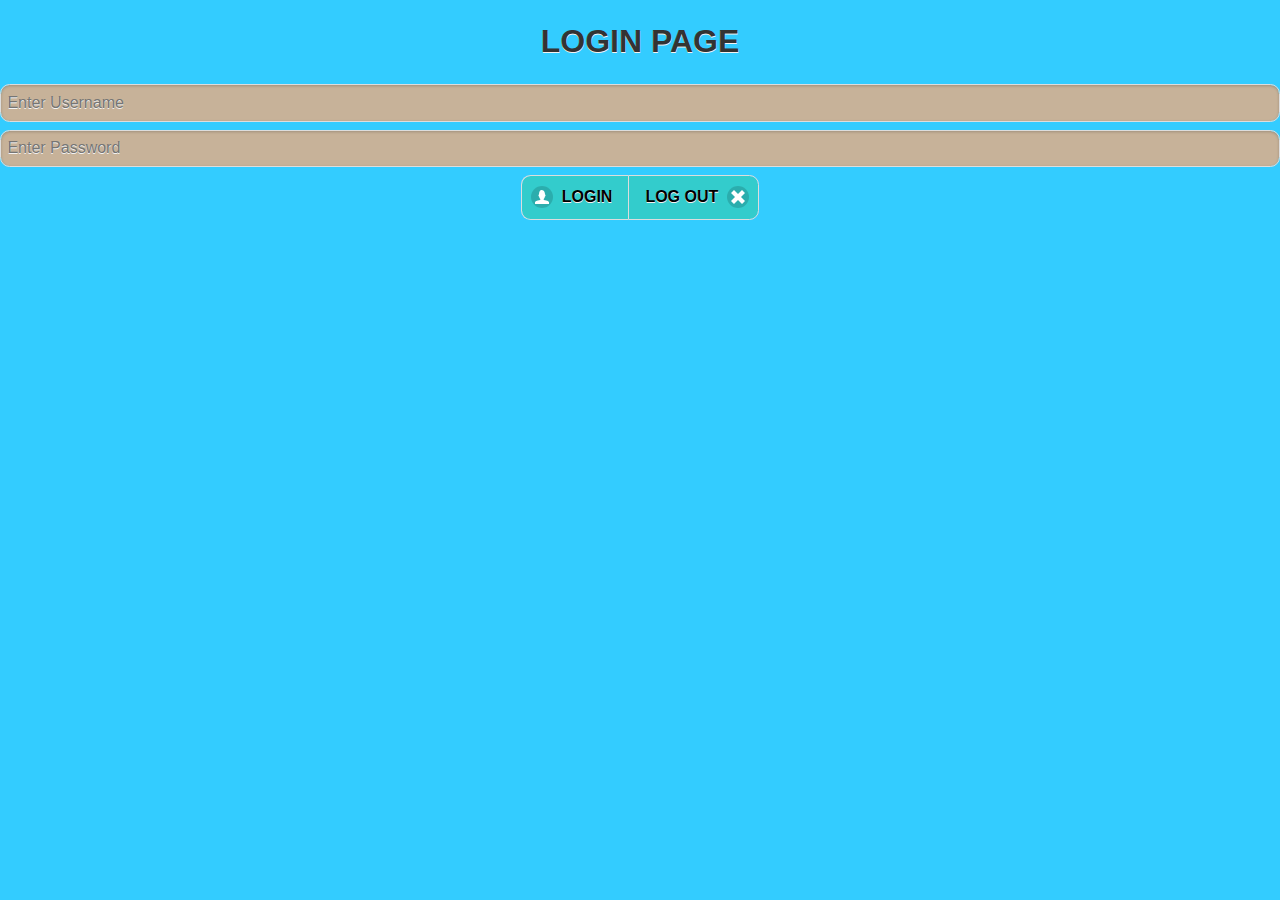
<file: OnlineTest1/index.html>
<!DOCTYPE HTML>
<html>
<head>
<link rel="stylesheet" href="jquery.mobile-1.4.5/jquery.mobile-1.4.5.min.css">
<script src="jquery.mobile-1.4.5/images"></script>
<link rel="stylesheet" type="text/css" href="jquery-mobile-theme-025533-0/themes/themeroller.css">
<script src="jquery.js"></script>
<script src="jquery.mobile-1.4.5/jquery.mobile-1.4.5.min.js"></script>
<script src="script.js"></script>
</head>
	<body>

		<form data-role="page" id="login" data-theme="c">
			<center><H1>LOGIN PAGE</H1></center>
			<center><p><span id="rep"></span></p></center>
			<input type="text" placeholder="Enter Username" id="usname">
			<input type="password" placeholder="Enter Password" id="passwd">
			<center><div data-role="controlgroup" data-type="horizontal">
			<a href="" data-role="button" id="logo" data-icon="user" data-iconpos="left" onclick="validate()"> LOGIN</a>
			<a href="" data-role="button" id="out" data-icon="delete" data-iconpos="right"> LOG OUT</a></center>
			</div>
		</form>


	<div data-role="page" id="pageone" data-theme="b">
	<div data-role="header" data-theme="c">
	<h1>WELCOME TO ASHESI METER MGT</h1>
	</div>
	<!---->

	<!---->
	<div data-role="header" data-theme="a">
	<a href="#" data-role="button" id="home" data-icon="home" data-iconpos="left">HOME</a>
	<h1>METER READER</h1>
	<a href="" data-role="button" id="logout" data-icon="back" data-iconpos="right">SWITCH USER</a>
	</div>
	<!---->
	<center><div data-role="controlgroup" data-type="horizontal">
	<a href="demo.html" data-role="button" data-icon="plus" data-iconpos="left" data-rel="dialog" data-transition="pop">ADD RECORD</a>
	<a href="update.html#upda" data-role="button" data-icon="edit" data-iconpos="left" data-rel="dialog" data-transition="slidedown">UPDATE RECORD</a>
	<a href="" data-role="button" data-icon="minus" id="del" data-iconpos="right" data-rel="dialog" data-transition="flip">DELETE RECORD</a>
	<a href="" data-role="button" data-icon="refresh" id="refre" data-iconpos="right">REFRESH PAGE</a>
	</div>
	<!-- <fieldset>
	<input type="search" name="look" id="look" value="" data-mini="true" placeholder="enter SerieNo." onkeyup="search(this.value)">
	</fieldset> -->
	<div>
	<p><span id="res" name="res"></span></p>
	</div>
	</center>
	<!---->
	

	<!---->
	<div role="main" class="ui-content">
		<ul id="myid" data-role="listview" data-inset="true" data-filter="true">
			
		</ul>
		
	</div>


	<div data-role="footer" data-theme="b">
		<h1>Developed by IPGS</h1>
	</div>
	</div>

	<script type="text/javascript">
	$(document).ready(function(){
		getList();
	});
	</script>
	</body>
	
</html>
</file>
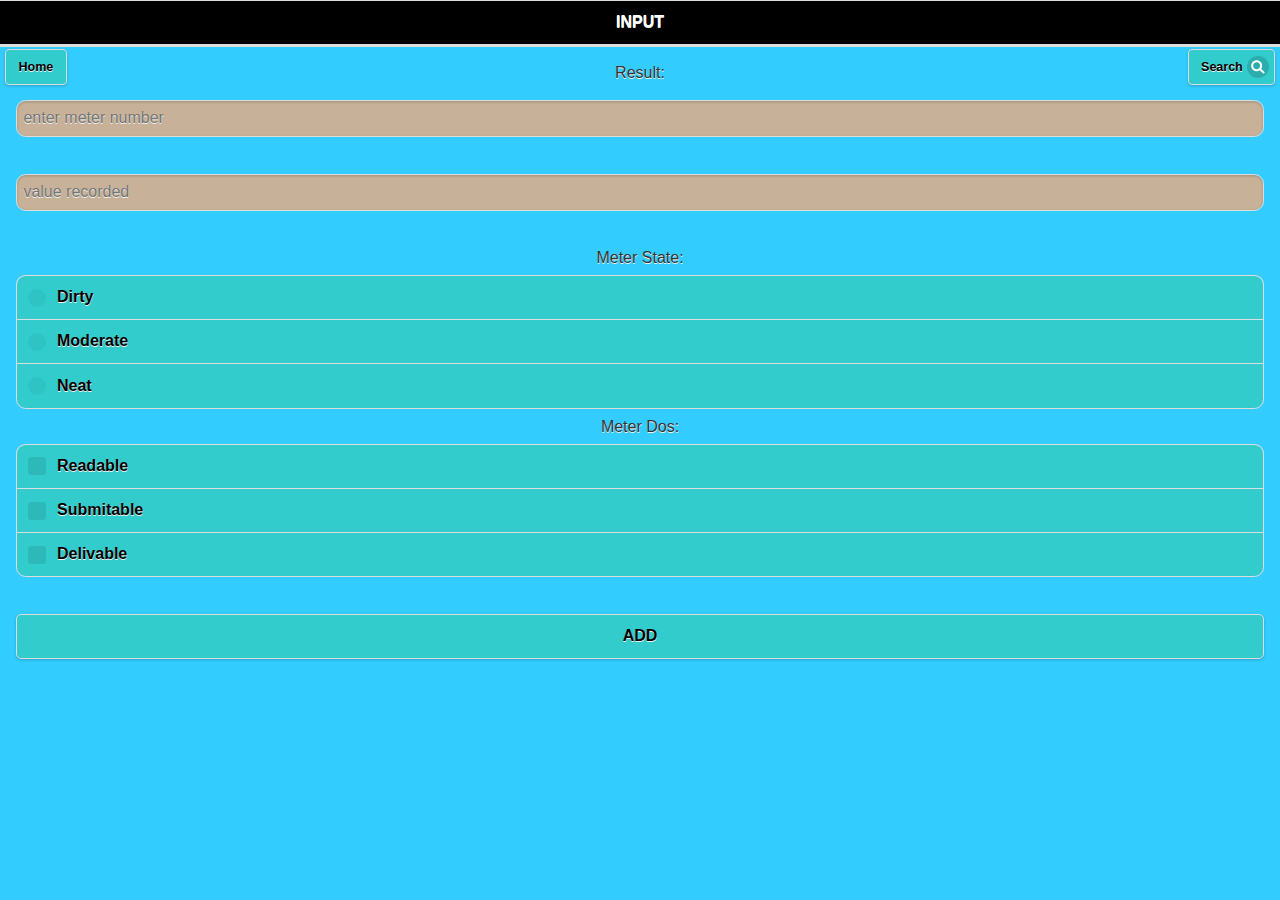
<file: OnlineTest1/demo.html>
<!DOCTYPE HTML>
<html >
<head>
 <link rel="stylesheet" href="jquery.mobile-1.4.5/jquery.mobile-1.4.5.min.css">
<script src="jquery.js"></script>
<link rel="stylesheet" type="text/css" href="jquery-mobile-theme-025533-0/themes/themeroller.css">
<script src="script.js"></script>
<script src="jquery.mobile-1.4.5/jquery.mobile-1.4.5.min.js"></script>

</head>

<body hight="300" width="250" align="center" bgColor="pink"><center>
<div data-role="page" id="pagen" data-theme="c">
<div data-role="header">
<h1>INPUT</h1>
</div>
<!---->
<div data-role="header">
<a href="#" data-role="button" data-icon"home" data-iconpos="left">Home</a>

<a href="#" data-role="button" data-icon="search" data-iconpos="right">Search</a>
</div>
<!---->

<div role="main" class="ui-content">

<div>Result: <p><span id="in"></span></p></div>
<center>
<form method="POST" action="#">
	<div><input type="number" id="no1" placeholder="enter meter number"></div><br>
	<div><input type="number" id="valu" placeholder="value recorded"></div><br>
	<fieldset data-role="controlgroup">
	<legend>Meter State:</legend>
	<input type="radio" name="state" id="state2" value="Dirty">
	<label for="state2">Dirty</label>
	<input type="radio" name="state" id="state3" value="Moderate">
	<label for="state3">Moderate</label>
	<input type="radio" name="state" id="state4" value="Neat">
	<label for="state4">Neat</label>
</fieldset>

<fieldset data-role="controlgroup">
	<legend>Meter Dos:</legend>
	<input type="checkbox" name="need" id="need1" value="readable">
	<label for="need1">Readable</label>
	<input type="checkbox" name="need" id="need2" value="submitable">
	<label for="need2">Submitable</label>
	<input type="checkbox" name="need" id="need3" value="delivable">
	<label for="need3">Delivable</label>
</fieldset>
<b><br>
	<div><input type="button" id=="addme" onclick="addValue()" value="ADD"></div>
	<br>
</form>
	
</center>
</div>
</div>
<div data-role="footer" data-theme="b">
<h1>Developed by IPGS</h1>
</div></center>
</div>
</body>
</html>
</file>
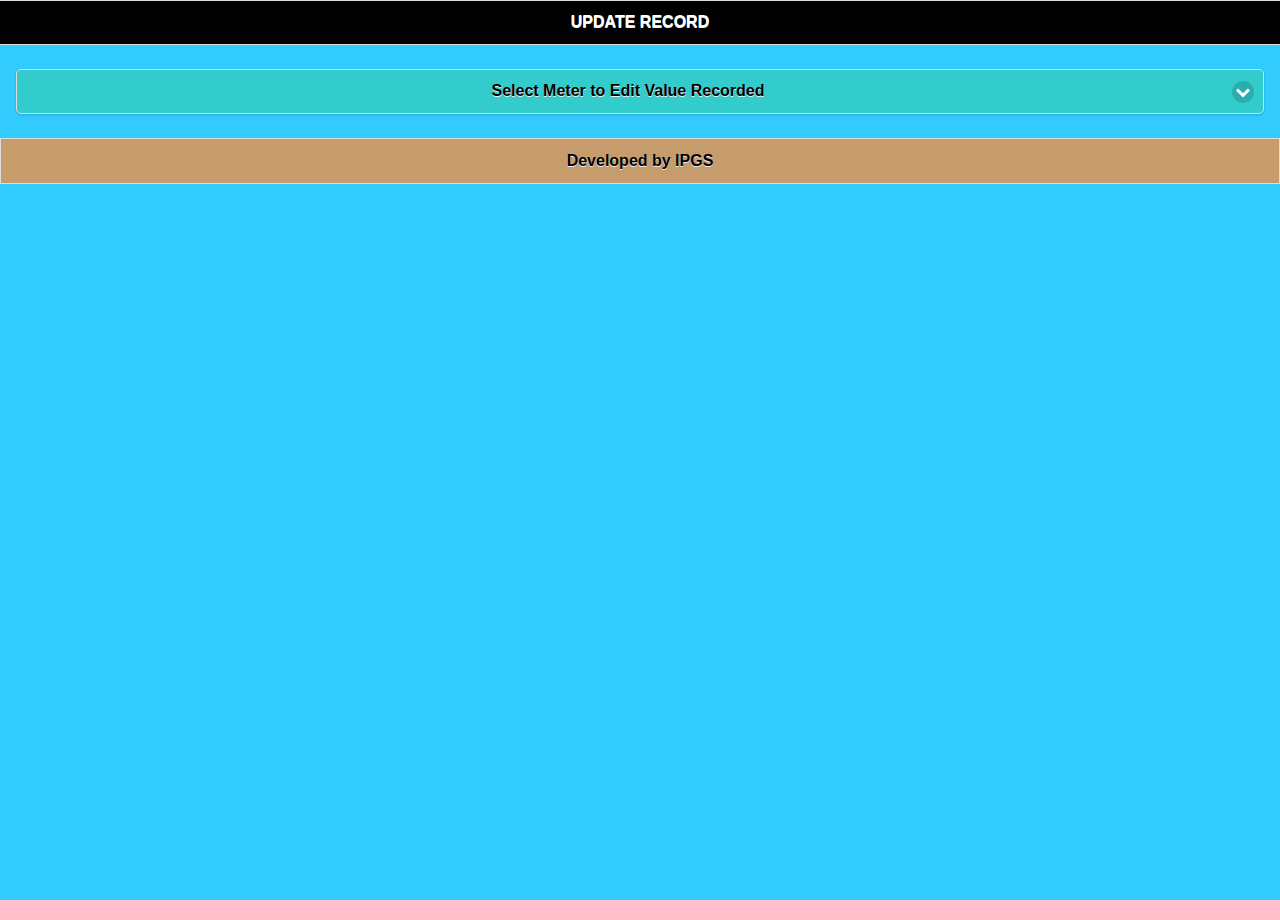
<file: OnlineTest1/update.html>
<!DOCTYPE HTML>
<html >
<head>
 <link rel="stylesheet" href="jquery.mobile-1.4.5/jquery.mobile-1.4.5.min.css">
<script src="jquery.js"></script>
<link rel="stylesheet" type="text/css" href="jquery-mobile-theme-025533-0/themes/themeroller.css">
<script src="script.js"></script>
<script src="jquery.mobile-1.4.5/jquery.mobile-1.4.5.min.js"></script>

</head>

<body hight="300" width="250" align="center" bgColor="pink"><center>
<div data-role="page" id="upg" data-theme="c">
<div data-role="header">
<h1>UPDATE RECORD</h1>
</div>
<div role="main" class="ui-content">
<select id="selector" onchange="upda(value)">
	<option>Select Meter to Edit Value Recorded</option>

</select>
</div>
<div data-role="footer" data-theme="b">
<h1>Developed by IPGS</h1>
</div></center>
</div>
<div data-role="page" id="upga1" data-theme="c">
<div data-role="header">
<h1>UPDATE RECORD</h1>
</div>

<div role="main" class="ui-content">
	<div>Result: <p><span id="inu"></span></p></div>
	<center>
<form method="POST" action="#">
	<div><input type="number" id="n" placeholder="enter meter number" value="" readonly></div><br>
	<div><input type="number" id="v" placeholder="Enter New value" value=""></div><br><br>
	<div><input type="button" id=="up" onclick="updateDone()" value="SAVE UPDATE"></div>
	<br>
</form>
</center>
</div>
</div>
<center>
<div data-role="footer" data-theme="b">
<h1>Developed by IPGS</h1>
</div></center>
<script type="text/javascript">
	$(document).ready(function(){
		update();
	});
	</script>
</body>
</html>
</file>
<file: OnlineTest1/jquery-mobile-theme-025533-0/themes/themeroller.css>
/*!
* jQuery Mobile 1.4.5
* Git HEAD hash: 68e55e78b292634d3991c795f06f5e37a512decc <> Date: Fri Oct 31 2014 17:33:30 UTC
* http://jquerymobile.com
*
* Copyright 2010, 2014 jQuery Foundation, Inc. and othercontributors
* Released under the MIT license.
* http://jquery.org/license
*
*/


/* Globals */
/* Font
-----------------------------------------------------------------------------------------------------------*/
html {
	font-size: 100%;
}
body,
input,
select,
textarea,
button,
.ui-btn {
	font-size: 1em;
	line-height: 1.3;
	 font-family: sans-serif /*{global-font-family}*/;
}
legend,
.ui-input-text input,
.ui-input-search input {
	color: inherit;
	text-shadow: inherit;
}
/* Form labels (overrides font-weight bold in bars, and mini font-size) */
.ui-mobile label,
div.ui-controlgroup-label {
	font-weight: normal;
	font-size: 16px;
}
/* Separators
-----------------------------------------------------------------------------------------------------------*/
/* Field contain separator (< 28em) */
.ui-field-contain {
	border-bottom-color: #828282;
	border-bottom-color: rgba(0,0,0,.15);
	border-bottom-width: 1px;
	border-bottom-style: solid;
}
/* Table opt-in classes: strokes between each row, and alternating row stripes */
/* Classes table-stroke and table-stripe are deprecated in 1.4. */
.table-stroke thead th,
.table-stripe thead th,
.table-stripe tbody tr:last-child {
	border-bottom: 1px solid #d6d6d6; /* non-RGBA fallback */
	border-bottom: 1px solid rgba(0,0,0,.1);
}
.table-stroke tbody th,
.table-stroke tbody td {
	border-bottom: 1px solid #e6e6e6; /* non-RGBA fallback  */
	border-bottom: 1px solid rgba(0,0,0,.05);
}
.table-stripe.table-stroke tbody tr:last-child th,
.table-stripe.table-stroke tbody tr:last-child td {
	border-bottom: 0;
}
.table-stripe tbody tr:nth-child(odd) td,
.table-stripe tbody tr:nth-child(odd) th {
	background-color: #eeeeee; /* non-RGBA fallback  */
	background-color: rgba(0,0,0,.04);
}
/* Buttons
-----------------------------------------------------------------------------------------------------------*/
.ui-btn,
label.ui-btn {
	font-weight: bold;
	border-width: 1px;
	border-style: solid;
}
.ui-btn {
	text-decoration: none !important;
}
.ui-btn-active {
	cursor: pointer;
}
/* Corner rounding
-----------------------------------------------------------------------------------------------------------*/
/* Class ui-btn-corner-all deprecated in 1.4 */
.ui-corner-all {
	-webkit-border-radius: .6em /*{global-radii-blocks}*/;
	border-radius: .6em /*{global-radii-blocks}*/;
}
/* Buttons */
.ui-btn-corner-all,
.ui-btn.ui-corner-all,
/* Slider track */
.ui-slider-track.ui-corner-all,
/* Flipswitch */
.ui-flipswitch.ui-corner-all,
/* Count bubble */
.ui-li-count {
	-webkit-border-radius: .3125em /*{global-radii-buttons}*/;
	border-radius: .3125em /*{global-radii-buttons}*/;
}
/* Icon-only buttons */
.ui-btn-icon-notext.ui-btn-corner-all,
.ui-btn-icon-notext.ui-corner-all {
	-webkit-border-radius: 1em;
	border-radius: 1em;
}
/* Radius clip workaround for cleaning up corner trapping */
.ui-btn-corner-all,
.ui-corner-all {
	-webkit-background-clip: padding;
	background-clip: padding-box;
}
/* Popup arrow */
.ui-popup.ui-corner-all > .ui-popup-arrow-guide {
	left: .6em /*{global-radii-blocks}*/;
	right: .6em /*{global-radii-blocks}*/;
	top: .6em /*{global-radii-blocks}*/;
	bottom: .6em /*{global-radii-blocks}*/;
}
/* Shadow
-----------------------------------------------------------------------------------------------------------*/
.ui-shadow {
	-webkit-box-shadow: 0 1px 3px /*{global-box-shadow-size}*/ rgba(0,0,0,.2) /*{global-box-shadow-color}*/;
	-moz-box-shadow: 0 1px 3px /*{global-box-shadow-size}*/ rgba(0,0,0,.2) /*{global-box-shadow-color}*/;
	box-shadow: 0 1px 3px /*{global-box-shadow-size}*/ rgba(0,0,0,.2) /*{global-box-shadow-color}*/;
}
.ui-shadow-inset {
	-webkit-box-shadow: inset 0 1px 3px /*{global-box-shadow-size}*/ rgba(0,0,0,.2) /*{global-box-shadow-color}*/;
	-moz-box-shadow: inset 0 1px 3px /*{global-box-shadow-size}*/ rgba(0,0,0,.2) /*{global-box-shadow-color}*/;
	box-shadow: inset 0 1px 3px /*{global-box-shadow-size}*/ rgba(0,0,0,.2) /*{global-box-shadow-color}*/;
}
.ui-overlay-shadow {
	-webkit-box-shadow: 0 0 12px 		rgba(0,0,0,.6);
	-moz-box-shadow: 0 0 12px 			rgba(0,0,0,.6);
	box-shadow: 0 0 12px 				rgba(0,0,0,.6);
}
/* Icons
-----------------------------------------------------------------------------------------------------------*/
.ui-btn-icon-left:after,
.ui-btn-icon-right:after,
.ui-btn-icon-top:after,
.ui-btn-icon-bottom:after,
.ui-btn-icon-notext:after {
	background-color: #666666 /*{global-icon-color}*/;
	background-color: rgba(0,0,0,.15) /*{global-icon-disc}*/;
	background-position: center center;
	background-repeat: no-repeat;
	-webkit-border-radius: 1em;
	border-radius: 1em;
}
/* Alt icons */
.ui-alt-icon.ui-btn:after,
.ui-alt-icon .ui-btn:after,
html .ui-alt-icon.ui-checkbox-off:after,
html .ui-alt-icon.ui-radio-off:after,
html .ui-alt-icon .ui-checkbox-off:after,
html .ui-alt-icon .ui-radio-off:after {
	background-color: #666666 /*{global-icon-color}*/;
	background-color: rgba(0,0,0,.15) /*{global-icon-disc}*/;
}
/* No disc */
.ui-nodisc-icon.ui-btn:after,
.ui-nodisc-icon .ui-btn:after {
	background-color: transparent;
}
/* Icon shadow */
.ui-shadow-icon.ui-btn:after,
.ui-shadow-icon .ui-btn:after {
	-webkit-box-shadow: 0 1px 0 rgba(255,255,255,.3) /*{global-icon-shadow}*/;
	-moz-box-shadow: 0 1px 0 rgba(255,255,255,.3) /*{global-icon-shadow}*/;
	box-shadow: 0 1px 0 rgba(255,255,255,.3) /*{global-icon-shadow}*/;
}
/* Checkbox and radio */
.ui-btn.ui-checkbox-off:after,
.ui-btn.ui-checkbox-on:after,
.ui-btn.ui-radio-off:after,
.ui-btn.ui-radio-on:after {
	display: block;
	width: 18px;
	height: 18px;
	margin: -9px 2px 0 2px;
}
.ui-checkbox-off:after,
.ui-btn.ui-radio-off:after {
	filter: Alpha(Opacity=30);
	opacity: .3;
}
.ui-btn.ui-checkbox-off:after,
.ui-btn.ui-checkbox-on:after {
	-webkit-border-radius: .1875em;
	border-radius: .1875em;
}
.ui-btn.ui-checkbox-off:after {
	background-color: #666;
	background-color: rgba(0,0,0,.3);
}
.ui-radio .ui-btn.ui-radio-on:after {
	background-image: none;
	background-color: #fff;
	width: 8px;
	height: 8px;
	border-width: 5px;
	border-style: solid; 
}
.ui-alt-icon.ui-btn.ui-radio-on:after,
.ui-alt-icon .ui-btn.ui-radio-on:after {
	background-color: #000;
}
/* Loader */
.ui-icon-loading {
	background: url("images/ajax-loader.gif");
	background-size: 2.875em 2.875em;
}
/* Swatches */
/* A
-----------------------------------------------------------------------------------------------------------*/
/* Bar: Toolbars, dividers, slider track */
.ui-bar-a,
.ui-page-theme-a .ui-bar-inherit,
html .ui-bar-a .ui-bar-inherit,
html .ui-body-a .ui-bar-inherit,
html body .ui-group-theme-a .ui-bar-inherit {
	background-color: #000000 /*{a-bar-background-color}*/;
	border-color: #dddddd /*{a-bar-border}*/;
	color: #ffffff /*{a-bar-color}*/;
	text-shadow: 0 /*{a-bar-shadow-x}*/ 1px /*{a-bar-shadow-y}*/ 0 /*{a-bar-shadow-radius}*/ #eeeeee /*{a-bar-shadow-color}*/;
	font-weight: bold;
}
.ui-bar-a {
	border-width: 1px;
	border-style: solid;
}
/* Page and overlay */
.ui-overlay-a,
.ui-page-theme-a,
.ui-page-theme-a .ui-panel-wrapper {
	background-color: #f9f9f9 /*{a-page-background-color}*/;
	border-color: #bbbbbb /*{a-page-border}*/;
	color: #333333 /*{a-page-color}*/;
	text-shadow: 0 /*{a-page-shadow-x}*/ 1px /*{a-page-shadow-y}*/ 0 /*{a-page-shadow-radius}*/ #f3f3f3 /*{a-page-shadow-color}*/;
}
/* Body: Read-only lists, text inputs, collapsible content */
.ui-body-a,
.ui-page-theme-a .ui-body-inherit,
html .ui-bar-a .ui-body-inherit,
html .ui-body-a .ui-body-inherit,
html body .ui-group-theme-a .ui-body-inherit,
html .ui-panel-page-container-a {
	background-color: #c7b299 /*{a-body-background-color}*/;
	border-color: #7e7e7e /*{a-body-border}*/;
	color: #000000 /*{a-body-color}*/;
	text-shadow: 0 /*{a-body-shadow-x}*/ 1px /*{a-body-shadow-y}*/ 0 /*{a-body-shadow-radius}*/ #eeeeee /*{a-body-shadow-color}*/;
}
.ui-body-a {
	border-width: 1px;
	border-style: solid;
}
/* Links */
.ui-page-theme-a a,
html .ui-bar-a a,
html .ui-body-a a,
html body .ui-group-theme-a a {
	color: #3388cc /*{a-link-color}*/;
	font-weight: bold;
}
.ui-page-theme-a a:visited,
html .ui-bar-a a:visited,
html .ui-body-a a:visited,
html body .ui-group-theme-a a:visited {
    color: #3388cc /*{a-link-visited}*/;
}
.ui-page-theme-a a:hover,
html .ui-bar-a a:hover,
html .ui-body-a a:hover,
html body .ui-group-theme-a a:hover {
	color: #005599 /*{a-link-hover}*/;
}
.ui-page-theme-a a:active,
html .ui-bar-a a:active,
html .ui-body-a a:active,
html body .ui-group-theme-a a:active {
	color: #005599 /*{a-link-active}*/;
}
/* Button up */
.ui-page-theme-a .ui-btn,
html .ui-bar-a .ui-btn,
html .ui-body-a .ui-btn,
html body .ui-group-theme-a .ui-btn,
html head + body .ui-btn.ui-btn-a,
/* Button visited */
.ui-page-theme-a .ui-btn:visited,
html .ui-bar-a .ui-btn:visited,
html .ui-body-a .ui-btn:visited,
html body .ui-group-theme-a .ui-btn:visited,
html head + body .ui-btn.ui-btn-a:visited {
	background-color: #000000 /*{a-bup-background-color}*/;
	border-color: #545454 /*{a-bup-border}*/;
	color: #ffffff /*{a-bup-color}*/;
	text-shadow: 0 /*{a-bup-shadow-x}*/ 1px /*{a-bup-shadow-y}*/ 0 /*{a-bup-shadow-radius}*/ #444444 /*{a-bup-shadow-color}*/;
}
/* Button hover */
.ui-page-theme-a .ui-btn:hover,
html .ui-bar-a .ui-btn:hover,
html .ui-body-a .ui-btn:hover,
html body .ui-group-theme-a .ui-btn:hover,
html head + body .ui-btn.ui-btn-a:hover {
	background-color: #454545 /*{a-bhover-background-color}*/;
	border-color: #606060 /*{a-bhover-border}*/;
	color: #ffffff /*{a-bhover-color}*/;
	text-shadow: 0 /*{a-bhover-shadow-x}*/ 1px /*{a-bhover-shadow-y}*/ 0 /*{a-bhover-shadow-radius}*/ #444444 /*{a-bhover-shadow-color}*/;
}
/* Button down */
.ui-page-theme-a .ui-btn:active,
html .ui-bar-a .ui-btn:active,
html .ui-body-a .ui-btn:active,
html body .ui-group-theme-a .ui-btn:active,
html head + body .ui-btn.ui-btn-a:active {
	background-color: #454545 /*{a-bdown-background-color}*/;
	border-color: #606060 /*{a-bdown-border}*/;
	color: #ffffff /*{a-bdown-color}*/;
	text-shadow: 0 /*{a-bdown-shadow-x}*/ 1px /*{a-bdown-shadow-y}*/ 0 /*{a-bdown-shadow-radius}*/ #444444 /*{a-bdown-shadow-color}*/;
}
/* Active button */
.ui-page-theme-a .ui-btn.ui-btn-active,
html .ui-bar-a .ui-btn.ui-btn-active,
html .ui-body-a .ui-btn.ui-btn-active,
html body .ui-group-theme-a .ui-btn.ui-btn-active,
html head + body .ui-btn.ui-btn-a.ui-btn-active,
/* Active checkbox icon */
.ui-page-theme-a .ui-checkbox-on:after,
html .ui-bar-a .ui-checkbox-on:after,
html .ui-body-a .ui-checkbox-on:after,
html body .ui-group-theme-a .ui-checkbox-on:after,
.ui-btn.ui-checkbox-on.ui-btn-a:after,
/* Active flipswitch background */
.ui-page-theme-a .ui-flipswitch-active,
html .ui-bar-a .ui-flipswitch-active,
html .ui-body-a .ui-flipswitch-active,
html body .ui-group-theme-a .ui-flipswitch-active,
html body .ui-flipswitch.ui-bar-a.ui-flipswitch-active,
/* Active slider track */
.ui-page-theme-a .ui-slider-track .ui-btn-active,
html .ui-bar-a .ui-slider-track .ui-btn-active,
html .ui-body-a .ui-slider-track .ui-btn-active,
html body .ui-group-theme-a .ui-slider-track .ui-btn-active,
html body div.ui-slider-track.ui-body-a .ui-btn-active {
	background-color: #3388cc /*{a-active-background-color}*/;
	border-color: #3388cc /*{a-active-border}*/;
	color: #ffffff /*{a-active-color}*/;
	text-shadow: 0 /*{a-active-shadow-x}*/ 1px /*{a-active-shadow-y}*/ 0 /*{a-active-shadow-radius}*/ #005599 /*{a-active-shadow-color}*/;
}
/* Active radio button icon */
.ui-page-theme-a .ui-radio-on:after,
html .ui-bar-a .ui-radio-on:after,
html .ui-body-a .ui-radio-on:after,
html body .ui-group-theme-a .ui-radio-on:after,
.ui-btn.ui-radio-on.ui-btn-a:after {
	border-color: #3388cc /*{a-active-background-color}*/;
}
/* Focus */
.ui-page-theme-a .ui-btn:focus,
html .ui-bar-a .ui-btn:focus,
html .ui-body-a .ui-btn:focus,
html body .ui-group-theme-a .ui-btn:focus,
html head + body .ui-btn.ui-btn-a:focus,
/* Focus buttons and text inputs with div wrap */
.ui-page-theme-a .ui-focus,
html .ui-bar-a .ui-focus,
html .ui-body-a .ui-focus,
html body .ui-group-theme-a .ui-focus,
html head + body .ui-btn-a.ui-focus,
html head + body .ui-body-a.ui-focus {
	-webkit-box-shadow: 0 0 12px #3388cc /*{a-active-background-color}*/;
	-moz-box-shadow: 0 0 12px #3388cc /*{a-active-background-color}*/;
	box-shadow: 0 0 12px #3388cc /*{a-active-background-color}*/;
}
/* B
-----------------------------------------------------------------------------------------------------------*/
/* Bar: Toolbars, dividers, slider track */
.ui-bar-b,
.ui-page-theme-b .ui-bar-inherit,
html .ui-bar-b .ui-bar-inherit,
html .ui-body-b .ui-bar-inherit,
html body .ui-group-theme-b .ui-bar-inherit {
	background-color: #c69c6d /*{b-bar-background-color}*/;
	border-color: #dddddd /*{b-bar-border}*/;
	color: #000000 /*{b-bar-color}*/;
	text-shadow: 0 /*{b-bar-shadow-x}*/ 1px /*{b-bar-shadow-y}*/ 0 /*{b-bar-shadow-radius}*/ #eeeeee /*{b-bar-shadow-color}*/;
	font-weight: bold;
}
.ui-bar-b {
	border-width: 1px;
	border-style: solid;
}
/* Page and overlay */
.ui-overlay-b,
.ui-page-theme-b,
.ui-page-theme-b .ui-panel-wrapper {
	background-color: #33ccff /*{b-page-background-color}*/;
	border-color: #bbbbbb /*{b-page-border}*/;
	color: #333333 /*{b-page-color}*/;
	text-shadow: 0 /*{b-page-shadow-x}*/ 1px /*{b-page-shadow-y}*/ 0 /*{b-page-shadow-radius}*/ #f3f3f3 /*{b-page-shadow-color}*/;
}
/* Body: Read-only lists, text inputs, collapsible content */
.ui-body-b,
.ui-page-theme-b .ui-body-inherit,
html .ui-bar-b .ui-body-inherit,
html .ui-body-b .ui-body-inherit,
html body .ui-group-theme-b .ui-body-inherit,
html .ui-panel-page-container-b {
	background-color: #8c6239 /*{b-body-background-color}*/;
	border-color: #dddddd /*{b-body-border}*/;
	color: #000000 /*{b-body-color}*/;
	text-shadow: 0 /*{b-body-shadow-x}*/ 1px /*{b-body-shadow-y}*/ 0 /*{b-body-shadow-radius}*/ #f3f3f3 /*{b-body-shadow-color}*/;
}
.ui-body-b {
	border-width: 1px;
	border-style: solid;
}
/* Links */
.ui-page-theme-b a,
html .ui-bar-b a,
html .ui-body-b a,
html body .ui-group-theme-b a {
	color: #3388cc /*{b-link-color}*/;
	font-weight: bold;
}
.ui-page-theme-b a:visited,
html .ui-bar-b a:visited,
html .ui-body-b a:visited,
html body .ui-group-theme-b a:visited {
    color: #3388cc /*{b-link-visited}*/;
}
.ui-page-theme-b a:hover,
html .ui-bar-b a:hover,
html .ui-body-b a:hover,
html body .ui-group-theme-b a:hover {
	color: #005599 /*{b-link-hover}*/;
}
.ui-page-theme-b a:active,
html .ui-bar-b a:active,
html .ui-body-b a:active,
html body .ui-group-theme-b a:active {
	color: #005599 /*{b-link-active}*/;
}
/* Button up */
.ui-page-theme-b .ui-btn,
html .ui-bar-b .ui-btn,
html .ui-body-b .ui-btn,
html body .ui-group-theme-b .ui-btn,
html head + body .ui-btn.ui-btn-b,
/* Button visited */
.ui-page-theme-b .ui-btn:visited,
html .ui-bar-b .ui-btn:visited,
html .ui-body-b .ui-btn:visited,
html body .ui-group-theme-b .ui-btn:visited,
html head + body .ui-btn.ui-btn-b:visited {
	background-color: #0071bc /*{b-bup-background-color}*/;
	border-color: #dddddd /*{b-bup-border}*/;
	color: #000000 /*{b-bup-color}*/;
	text-shadow: 0 /*{b-bup-shadow-x}*/ 1px /*{b-bup-shadow-y}*/ 0 /*{b-bup-shadow-radius}*/ #f3f3f3 /*{b-bup-shadow-color}*/;
}
/* Button hover */
.ui-page-theme-b .ui-btn:hover,
html .ui-bar-b .ui-btn:hover,
html .ui-body-b .ui-btn:hover,
html body .ui-group-theme-b .ui-btn:hover,
html head + body .ui-btn.ui-btn-b:hover {
	background-color: #93278f /*{b-bhover-background-color}*/;
	border-color: #dddddd /*{b-bhover-border}*/;
	color: #ffffff /*{b-bhover-color}*/;
	text-shadow: 0 /*{b-bhover-shadow-x}*/ 1px /*{b-bhover-shadow-y}*/ 0 /*{b-bhover-shadow-radius}*/ #f3f3f3 /*{b-bhover-shadow-color}*/;
}
/* Button down */
.ui-page-theme-b .ui-btn:active,
html .ui-bar-b .ui-btn:active,
html .ui-body-b .ui-btn:active,
html body .ui-group-theme-b .ui-btn:active,
html head + body .ui-btn.ui-btn-b:active {
	background-color: #009245 /*{b-bdown-background-color}*/;
	border-color: #dddddd /*{b-bdown-border}*/;
	color: #000000 /*{b-bdown-color}*/;
	text-shadow: 0 /*{b-bdown-shadow-x}*/ 1px /*{b-bdown-shadow-y}*/ 0 /*{b-bdown-shadow-radius}*/ #f3f3f3 /*{b-bdown-shadow-color}*/;
}
/* Active button */
.ui-page-theme-b .ui-btn.ui-btn-active,
html .ui-bar-b .ui-btn.ui-btn-active,
html .ui-body-b .ui-btn.ui-btn-active,
html body .ui-group-theme-b .ui-btn.ui-btn-active,
html head + body .ui-btn.ui-btn-b.ui-btn-active,
/* Active checkbox icon */
.ui-page-theme-b .ui-checkbox-on:after,
html .ui-bar-b .ui-checkbox-on:after,
html .ui-body-b .ui-checkbox-on:after,
html body .ui-group-theme-b .ui-checkbox-on:after,
.ui-btn.ui-checkbox-on.ui-btn-b:after,
/* Active flipswitch background */
.ui-page-theme-b .ui-flipswitch-active,
html .ui-bar-b .ui-flipswitch-active,
html .ui-body-b .ui-flipswitch-active,
html body .ui-group-theme-b .ui-flipswitch-active,
html body .ui-flipswitch.ui-bar-b.ui-flipswitch-active,
/* Active slider track */
.ui-page-theme-b .ui-slider-track .ui-btn-active,
html .ui-bar-b .ui-slider-track .ui-btn-active,
html .ui-body-b .ui-slider-track .ui-btn-active,
html body .ui-group-theme-b .ui-slider-track .ui-btn-active,
html body div.ui-slider-track.ui-body-b .ui-btn-active {
	background-color: #3388cc /*{b-active-background-color}*/;
	border-color: #3388cc /*{b-active-border}*/;
	color: #ffffff /*{b-active-color}*/;
	text-shadow: 0 /*{b-active-shadow-x}*/ 1px /*{b-active-shadow-y}*/ 0 /*{b-active-shadow-radius}*/ #005599 /*{b-active-shadow-color}*/;
}
/* Active radio button icon */
.ui-page-theme-b .ui-radio-on:after,
html .ui-bar-b .ui-radio-on:after,
html .ui-body-b .ui-radio-on:after,
html body .ui-group-theme-b .ui-radio-on:after,
.ui-btn.ui-radio-on.ui-btn-b:after {
	border-color: #3388cc /*{b-active-background-color}*/;
}
/* Focus */
.ui-page-theme-b .ui-btn:focus,
html .ui-bar-b .ui-btn:focus,
html .ui-body-b .ui-btn:focus,
html body .ui-group-theme-b .ui-btn:focus,
html head + body .ui-btn.ui-btn-b:focus,
/* Focus buttons and text inputs with div wrap */
.ui-page-theme-b .ui-focus,
html .ui-bar-b .ui-focus,
html .ui-body-b .ui-focus,
html body .ui-group-theme-b .ui-focus,
html head + body .ui-btn-b.ui-focus,
html head + body .ui-body-b.ui-focus {
	-webkit-box-shadow: 0 0 12px #3388cc /*{b-active-background-color}*/;
	-moz-box-shadow: 0 0 12px #3388cc /*{b-active-background-color}*/;
	box-shadow: 0 0 12px #3388cc /*{b-active-background-color}*/;
}


/* C
-----------------------------------------------------------------------------------------------------------*/
/* Bar: Toolbars, dividers, slider track */
.ui-bar-c,
.ui-page-theme-c .ui-bar-inherit,
html .ui-bar-c .ui-bar-inherit,
html .ui-body-c .ui-bar-inherit,
html body .ui-group-theme-c .ui-bar-inherit {
	background-color: #000000 /*{c-bar-background-color}*/;
	border-color: #dddddd /*{c-bar-border}*/;
	color: #ffffff /*{c-bar-color}*/;
	text-shadow: 0 /*{c-bar-shadow-x}*/ 1px /*{c-bar-shadow-y}*/ 0 /*{c-bar-shadow-radius}*/ #eeeeee /*{c-bar-shadow-color}*/;
	font-weight: bold;
}
.ui-bar-c {
	border-width: 1px;
	border-style: solid;
}
/* Page and overlay */
.ui-overlay-c,
.ui-page-theme-c,
.ui-page-theme-c .ui-panel-wrapper {
	background-color: #33ccff /*{c-page-background-color}*/;
	border-color: #bbbbbb /*{c-page-border}*/;
	color: #333333 /*{c-page-color}*/;
	text-shadow: 0 /*{c-page-shadow-x}*/ 1px /*{c-page-shadow-y}*/ 0 /*{c-page-shadow-radius}*/ #f3f3f3 /*{c-page-shadow-color}*/;
}
/* Body: Read-only lists, text inputs, collapsible content */
.ui-body-c,
.ui-page-theme-c .ui-body-inherit,
html .ui-bar-c .ui-body-inherit,
html .ui-body-c .ui-body-inherit,
html body .ui-group-theme-c .ui-body-inherit,
html .ui-panel-page-container-c {
	background-color: #c7b299 /*{c-body-background-color}*/;
	border-color: #dddddd /*{c-body-border}*/;
	color: #f2f2f2 /*{c-body-color}*/;
	text-shadow: 0 /*{c-body-shadow-x}*/ 1px /*{c-body-shadow-y}*/ 0 /*{c-body-shadow-radius}*/ #f3f3f3 /*{c-body-shadow-color}*/;
}
.ui-body-c {
	border-width: 1px;
	border-style: solid;
}
/* Links */
.ui-page-theme-c a,
html .ui-bar-c a,
html .ui-body-c a,
html body .ui-group-theme-c a {
	color: #3388cc /*{c-link-color}*/;
	font-weight: bold;
}
.ui-page-theme-c a:visited,
html .ui-bar-c a:visited,
html .ui-body-c a:visited,
html body .ui-group-theme-c a:visited {
    color: #3388cc /*{c-link-visited}*/;
}
.ui-page-theme-c a:hover,
html .ui-bar-c a:hover,
html .ui-body-c a:hover,
html body .ui-group-theme-c a:hover {
	color: #005599 /*{c-link-hover}*/;
}
.ui-page-theme-c a:active,
html .ui-bar-c a:active,
html .ui-body-c a:active,
html body .ui-group-theme-c a:active {
	color: #005599 /*{c-link-active}*/;
}
/* Button up */
.ui-page-theme-c .ui-btn,
html .ui-bar-c .ui-btn,
html .ui-body-c .ui-btn,
html body .ui-group-theme-c .ui-btn,
html head + body .ui-btn.ui-btn-c,
/* Button visited */
.ui-page-theme-c .ui-btn:visited,
html .ui-bar-c .ui-btn:visited,
html .ui-body-c .ui-btn:visited,
html body .ui-group-theme-c .ui-btn:visited,
html head + body .ui-btn.ui-btn-c:visited {
	background-color: #33cccc /*{c-bup-background-color}*/;
	border-color: #dddddd /*{c-bup-border}*/;
	color: #000000 /*{c-bup-color}*/;
	text-shadow: 0 /*{c-bup-shadow-x}*/ 1px /*{c-bup-shadow-y}*/ 0 /*{c-bup-shadow-radius}*/ #f3f3f3 /*{c-bup-shadow-color}*/;
}
/* Button hover */
.ui-page-theme-c .ui-btn:hover,
html .ui-bar-c .ui-btn:hover,
html .ui-body-c .ui-btn:hover,
html body .ui-group-theme-c .ui-btn:hover,
html head + body .ui-btn.ui-btn-c:hover {
	background-color: #009245 /*{c-bhover-background-color}*/;
	border-color: #dddddd /*{c-bhover-border}*/;
	color: #ffffff /*{c-bhover-color}*/;
	text-shadow: 0 /*{c-bhover-shadow-x}*/ 1px /*{c-bhover-shadow-y}*/ 0 /*{c-bhover-shadow-radius}*/ #f3f3f3 /*{c-bhover-shadow-color}*/;
}
/* Button down */
.ui-page-theme-c .ui-btn:active,
html .ui-bar-c .ui-btn:active,
html .ui-body-c .ui-btn:active,
html body .ui-group-theme-c .ui-btn:active,
html head + body .ui-btn.ui-btn-c:active {
	background-color: #ffffff /*{c-bdown-background-color}*/;
	border-color: #dddddd /*{c-bdown-border}*/;
	color: #ed1c24 /*{c-bdown-color}*/;
	text-shadow: 0 /*{c-bdown-shadow-x}*/ 1px /*{c-bdown-shadow-y}*/ 0 /*{c-bdown-shadow-radius}*/ #f3f3f3 /*{c-bdown-shadow-color}*/;
}
/* Active button */
.ui-page-theme-c .ui-btn.ui-btn-active,
html .ui-bar-c .ui-btn.ui-btn-active,
html .ui-body-c .ui-btn.ui-btn-active,
html body .ui-group-theme-c .ui-btn.ui-btn-active,
html head + body .ui-btn.ui-btn-c.ui-btn-active,
/* Active checkbox icon */
.ui-page-theme-c .ui-checkbox-on:after,
html .ui-bar-c .ui-checkbox-on:after,
html .ui-body-c .ui-checkbox-on:after,
html body .ui-group-theme-c .ui-checkbox-on:after,
.ui-btn.ui-checkbox-on.ui-btn-c:after,
/* Active flipswitch background */
.ui-page-theme-c .ui-flipswitch-active,
html .ui-bar-c .ui-flipswitch-active,
html .ui-body-c .ui-flipswitch-active,
html body .ui-group-theme-c .ui-flipswitch-active,
html body .ui-flipswitch.ui-bar-c.ui-flipswitch-active,
/* Active slider track */
.ui-page-theme-c .ui-slider-track .ui-btn-active,
html .ui-bar-c .ui-slider-track .ui-btn-active,
html .ui-body-c .ui-slider-track .ui-btn-active,
html body .ui-group-theme-c .ui-slider-track .ui-btn-active,
html body div.ui-slider-track.ui-body-c .ui-btn-active {
	background-color: #3388cc /*{c-active-background-color}*/;
	border-color: #3388cc /*{c-active-border}*/;
	color: #ffffff /*{c-active-color}*/;
	text-shadow: 0 /*{c-active-shadow-x}*/ 1px /*{c-active-shadow-y}*/ 0 /*{c-active-shadow-radius}*/ #005599 /*{c-active-shadow-color}*/;
}
/* Active radio button icon */
.ui-page-theme-c .ui-radio-on:after,
html .ui-bar-c .ui-radio-on:after,
html .ui-body-c .ui-radio-on:after,
html body .ui-group-theme-c .ui-radio-on:after,
.ui-btn.ui-radio-on.ui-btn-c:after {
	border-color: #3388cc /*{c-active-background-color}*/;
}
/* Focus */
.ui-page-theme-c .ui-btn:focus,
html .ui-bar-c .ui-btn:focus,
html .ui-body-c .ui-btn:focus,
html body .ui-group-theme-c .ui-btn:focus,
html head + body .ui-btn.ui-btn-c:focus,
/* Focus buttons and text inputs with div wrap */
.ui-page-theme-c .ui-focus,
html .ui-bar-c .ui-focus,
html .ui-body-c .ui-focus,
html body .ui-group-theme-c .ui-focus,
html head + body .ui-btn-c.ui-focus,
html head + body .ui-body-c.ui-focus {
	-webkit-box-shadow: 0 0 12px #3388cc /*{c-active-background-color}*/;
	-moz-box-shadow: 0 0 12px #3388cc /*{c-active-background-color}*/;
	box-shadow: 0 0 12px #3388cc /*{c-active-background-color}*/;
}


/* Structure */
/* Disabled
-----------------------------------------------------------------------------------------------------------*/
/* Class ui-disabled deprecated in 1.4. :disabled not supported by IE8 so we use [disabled] */
.ui-disabled,
.ui-state-disabled,
button[disabled],
.ui-select .ui-btn.ui-state-disabled {
	filter: Alpha(Opacity=30);
	opacity: .3;
	cursor: default !important;
	pointer-events: none;
}
/* Focus state outline
-----------------------------------------------------------------------------------------------------------*/
.ui-btn:focus,
.ui-btn.ui-focus {
	outline: 0;
}
/* Unset box-shadow in browsers that don't do it right */
.ui-noboxshadow .ui-shadow,
.ui-noboxshadow .ui-shadow-inset,
.ui-noboxshadow .ui-overlay-shadow,
.ui-noboxshadow .ui-shadow-icon.ui-btn:after,
.ui-noboxshadow .ui-shadow-icon .ui-btn:after,
.ui-noboxshadow .ui-focus,
.ui-noboxshadow .ui-btn:focus,
.ui-noboxshadow  input:focus,
.ui-noboxshadow .ui-panel {
	-webkit-box-shadow: none !important;
	-moz-box-shadow: none !important;
	box-shadow: none !important;
}
.ui-noboxshadow .ui-btn:focus,
.ui-noboxshadow .ui-focus {
	outline-width: 1px;
	outline-style: auto;
}
</file>
